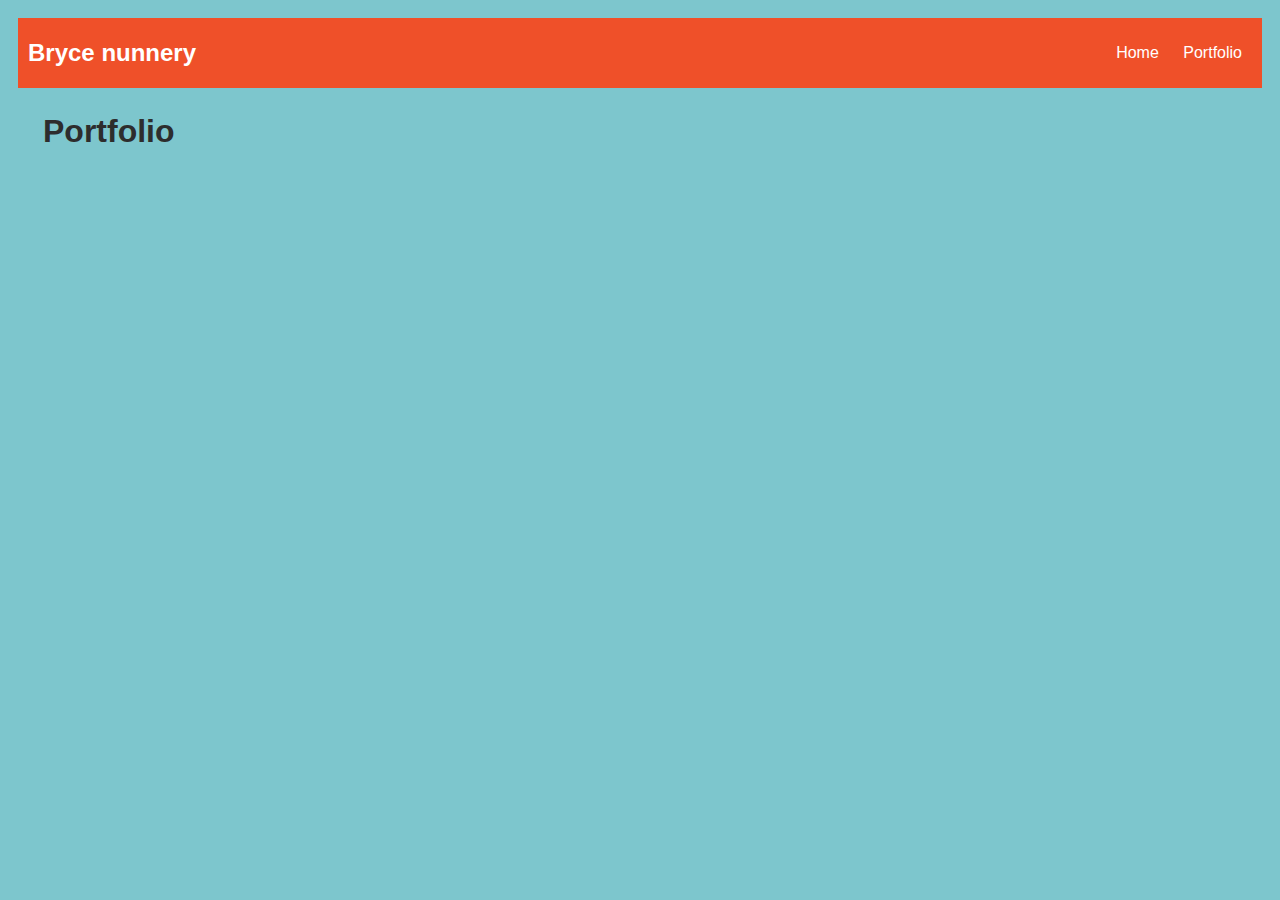
<file: portfolio.html>
<!DOCTYPE HTML>
<html>
    <head>
    <title>Bryce's Amazing Website</title>
    <style type="text/css">
            body {
                background: rgb(125, 198, 205);
                color: rgb(45, 45, 45);
                padding: 10px;
                font-family: arial;
            }
            header {
                font-size: 1.5em;
                font-weight: bold;
            }
            h1 {
                margin: 10px;
            }
            #all-contents {
                max-width: 800px;
                margin: auto;
            }
    
            /* navigation menu */
            nav {
                background: rgb(239, 80, 41);
                margin: 0 auto;
                display: flex;
                padding: 10px;
            }
            nav header {
                display: flex;
                align-items: center;
                color: rgb(255, 255, 255);
                flex: 1;
            }
            nav ul {
                list-style-image: none;
            }
            nav li {
                display: inline-block;
                padding: 0 10px;
            }
            nav a {
                text-decoration: none;
                color: #fff;
            }
    
            /* main container area beneath menu */
            main {
                background: rgb(245, 238, 219);
                display: flex;
            }
            .content {
                flex: 1;
                padding: 15px;
            } /* portfolio styles */
            #portfolio {
                list-style-type: none;
                padding-left: 0;
            }
            
            #portfolio li {
                background: #fff;
                padding: 10px;
                border-radius: 10px;
                margin-bottom: 10px;
            }
            
            #portfolio li:hover {
                background: #eee;
            } 
            
            #portfolio a {
                text-decoration: none;
                color: #80ff80;
            }
            </style>
    </head>

    <body>
      <div id="all-contents">
      
      </div>
    </body>
    <nav>
            <header>Bryce nunnery</header>
            <ul>
                <li><a href="index.html">Home</a>
                </li>
                <li><a href="portfolio.html">Portfolio</a>
                </li>
            </ul>
        </nav>
          <div class="content">
                <h1>Portfolio</h1>
                <ul id="portfolio">
                </ul>
            </div>
    </html>
</file>
